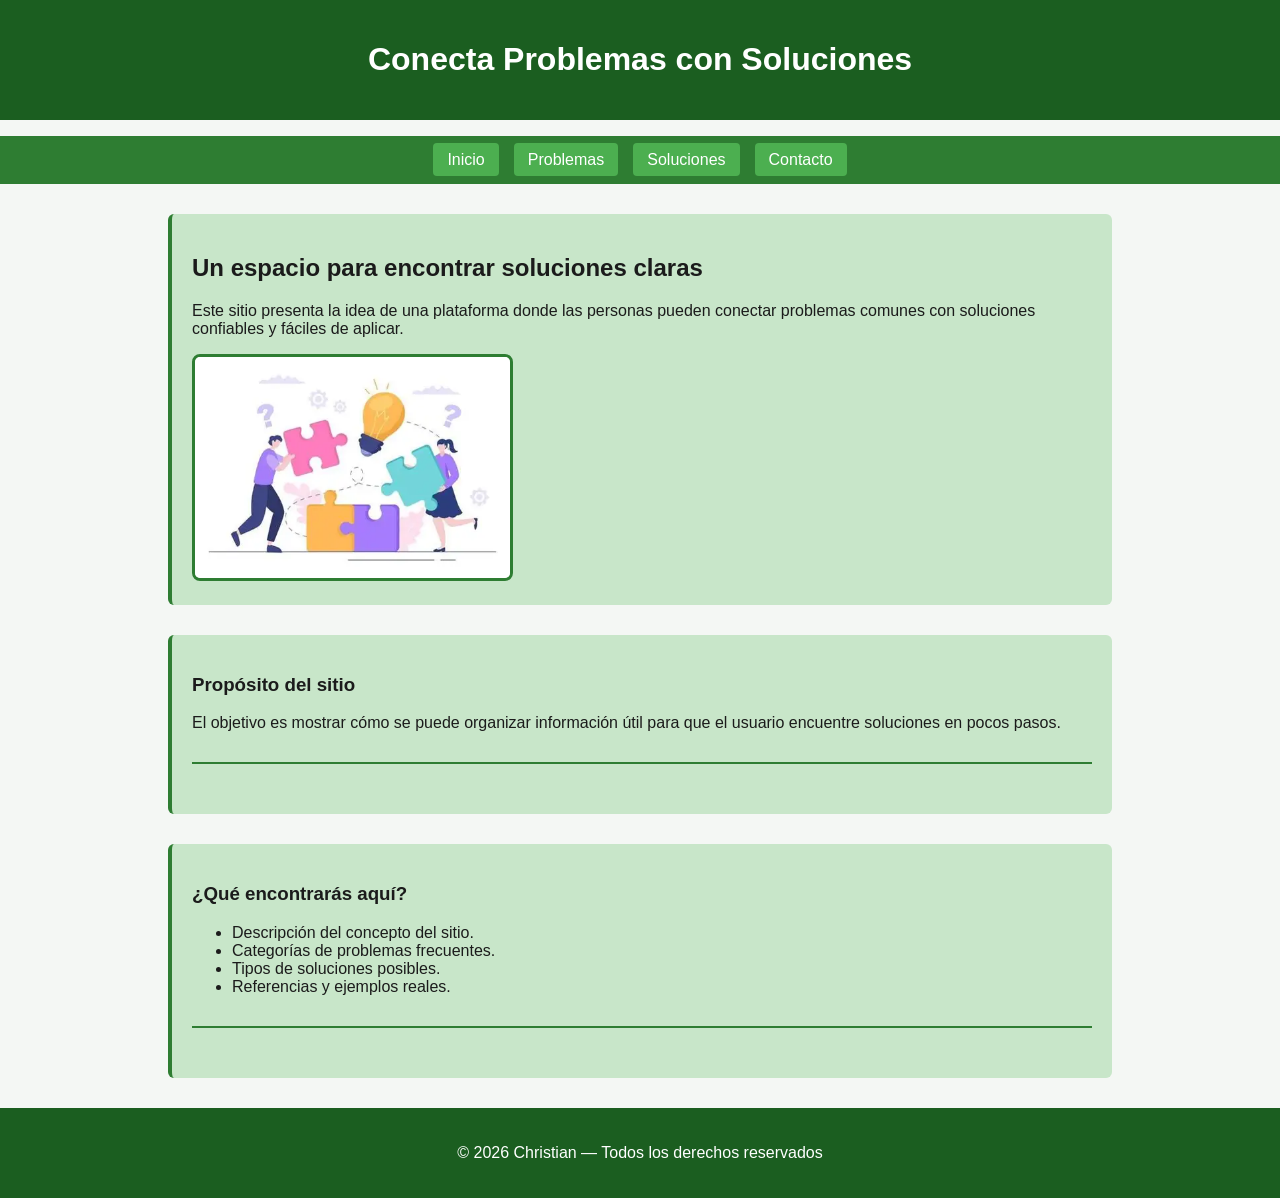
<file: index.html>
<!DOCTYPE html>
<html lang="es">
<head>
    <meta charset="UTF-8">
    <title>Conecta Problemas con Soluciones - Inicio</title>
    <link rel="stylesheet" href="styles.css">
</head>
<body>

<header>
    <h1>Conecta Problemas con Soluciones</h1>
</header>

<nav>
    <ul>
        <li><a href="index.html">Inicio</a></li>
        <li><a href="problemas.html">Problemas</a></li>
        <li><a href="soluciones.html">Soluciones</a></li>
        <li><a href="contactos.html">Contacto</a></li>
    </ul>
</nav>

<section>
    <h2>Un espacio para encontrar soluciones claras</h2>
    <p>Este sitio presenta la idea de una plataforma donde las personas pueden conectar problemas comunes con soluciones confiables y fáciles de aplicar.</p>
    <img src="OIP.webp" alt="Conecta Problemas con Soluciones">
</section>

<section>
    <h3>Propósito del sitio</h3>
    <p>El objetivo es mostrar cómo se puede organizar información útil para que el usuario encuentre soluciones en pocos pasos.</p>
    <hr>
</section>

<section>
    <h3>¿Qué encontrarás aquí?</h3>
    <ul>
        <li>Descripción del concepto del sitio.</li>
        <li>Categorías de problemas frecuentes.</li>
        <li>Tipos de soluciones posibles.</li>
        <li>Referencias y ejemplos reales.</li>
    </ul>
    <hr>
</section>

<footer>
    <p>© 2026 Christian — Todos los derechos reservados</p>
</footer>

</body>
</html>
</file>
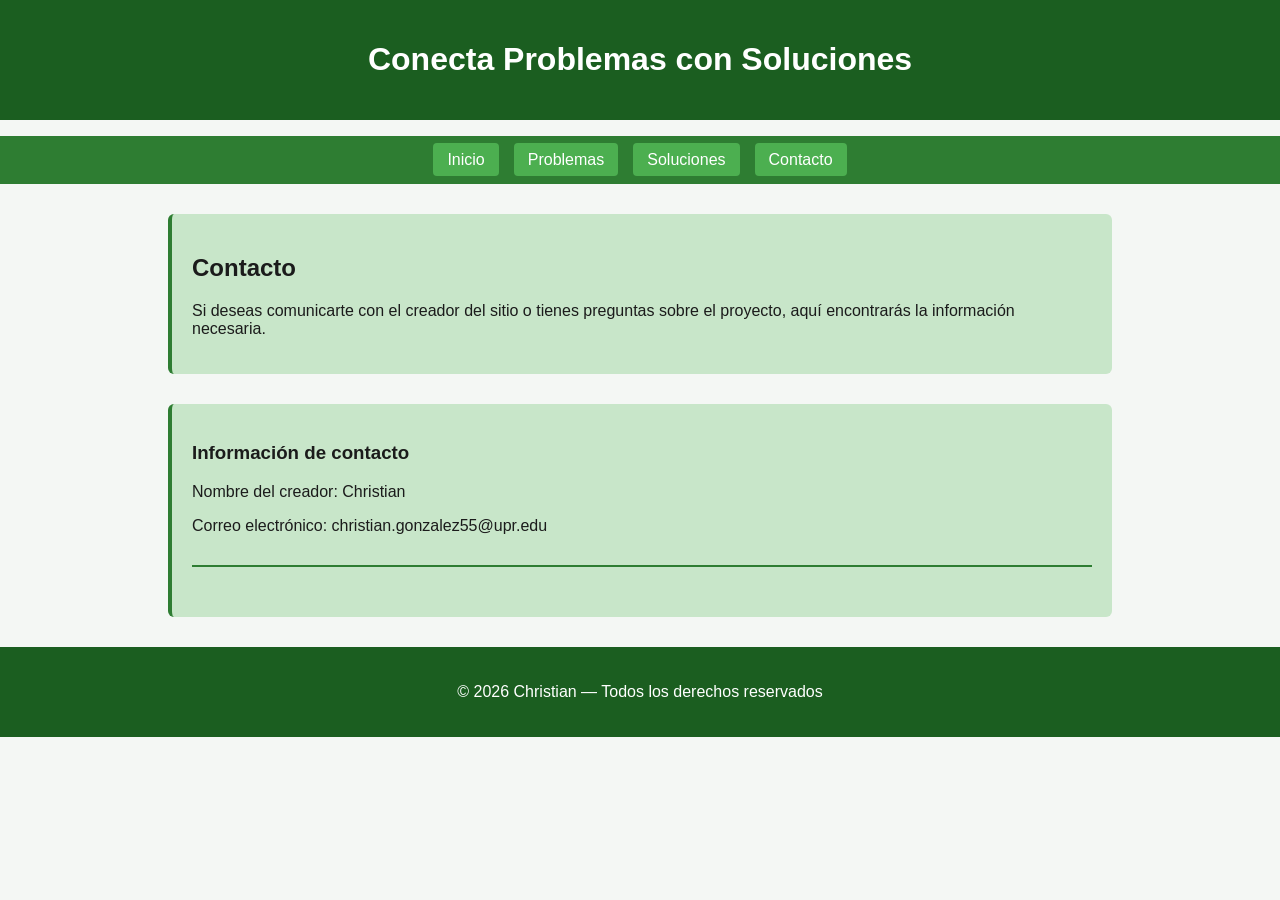
<file: contactos.html>
<!DOCTYPE html>
<html lang="es">
<head>
    <meta charset="UTF-8">
    <title>Contacto</title>
    <link rel="stylesheet" href="styles.css">
</head>
<body>

<header>
    <h1>Conecta Problemas con Soluciones</h1>
</header>

<nav>
    <ul>
        <li><a href="index.html">Inicio</a></li>
        <li><a href="problemas.html">Problemas</a></li>
        <li><a href="soluciones.html">Soluciones</a></li>
        <li><a href="contactos.html">Contacto</a></li>
    </ul>
</nav>

<section>
    <h2>Contacto</h2>
    <p>Si deseas comunicarte con el creador del sitio o tienes preguntas sobre el proyecto, aquí encontrarás la información necesaria.</p>
</section>

<section>
    <h3>Información de contacto</h3>
    <p>Nombre del creador: Christian</p>
    <p>Correo electrónico: christian.gonzalez55@upr.edu</p>
    <hr>
</section>

<footer>
    <p>© 2026 Christian — Todos los derechos reservados</p>
</footer>

</body>
</html>
</file>
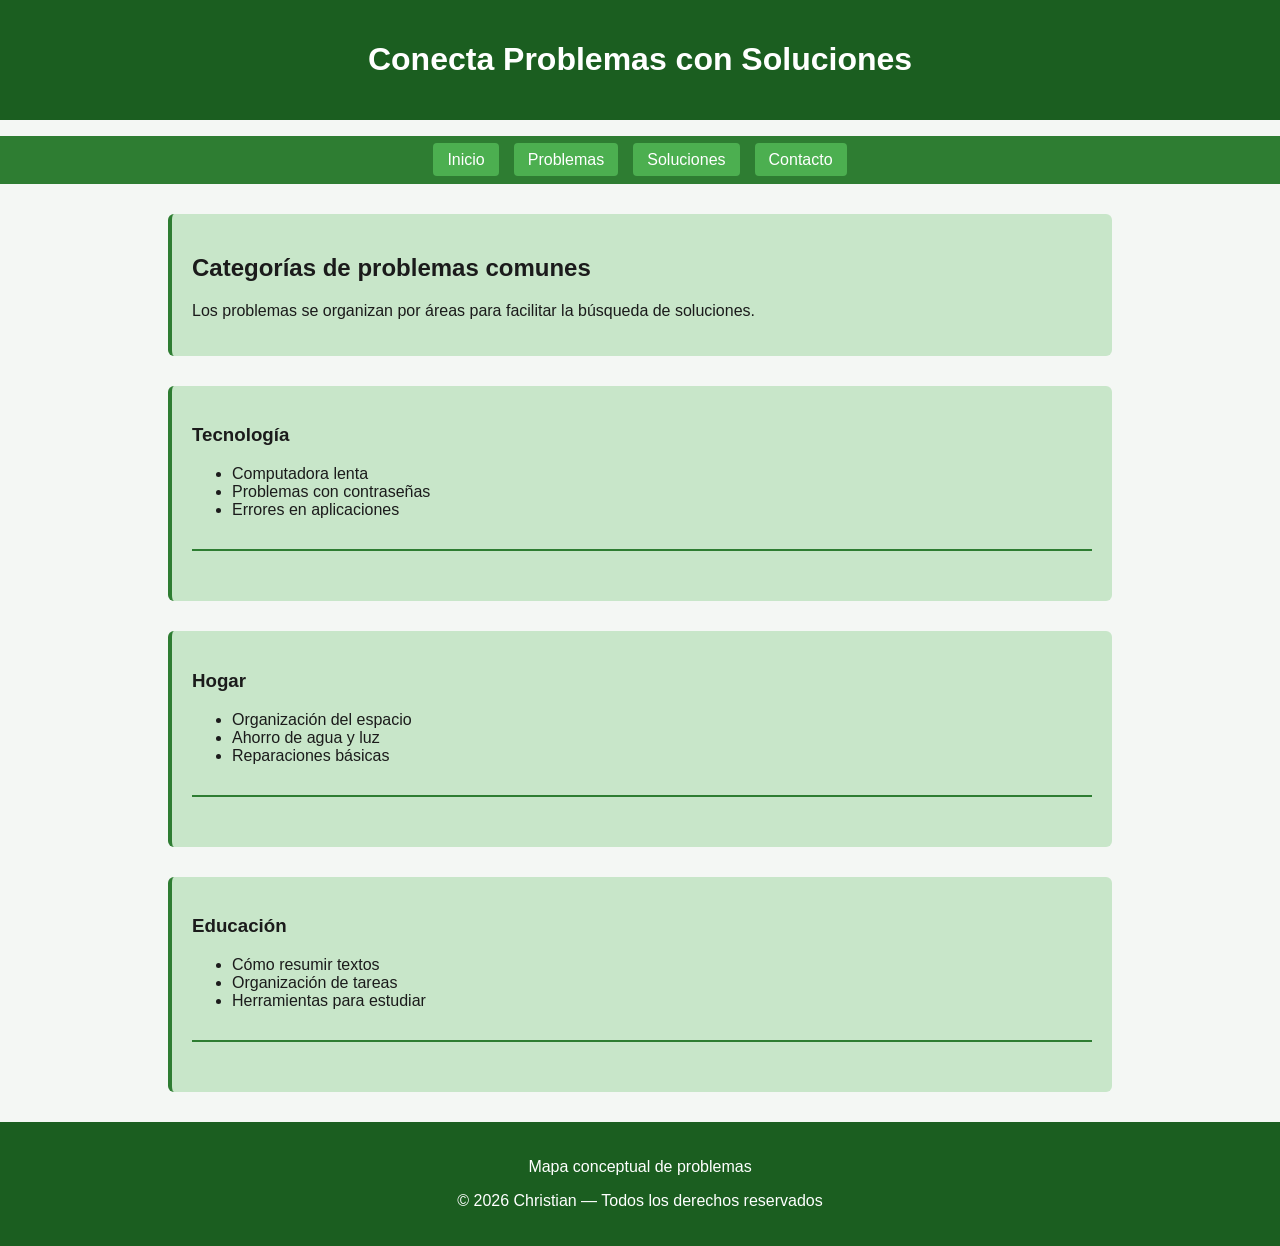
<file: problemas.html>
<!DOCTYPE html>
<html lang="es">
<head>
    <meta charset="UTF-8">
    <title>Problemas Comunes</title>
    <link rel="stylesheet" href="styles.css">
</head>
<body>

<header>
    <h1>Conecta Problemas con Soluciones</h1>
</header>

<nav>
    <ul>
        <li><a href="index.html">Inicio</a></li>
        <li><a href="problemas.html">Problemas</a></li>
        <li><a href="soluciones.html">Soluciones</a></li>
        <li><a href="contactos.html">Contacto</a></li>
    </ul>
</nav>

<section>
    <h2>Categorías de problemas comunes</h2>
    <p>Los problemas se organizan por áreas para facilitar la búsqueda de soluciones.</p>
</section>

<section>
    <h3>Tecnología</h3>
    <ul>
        <li>Computadora lenta</li>
        <li>Problemas con contraseñas</li>
        <li>Errores en aplicaciones</li>
    </ul>
    <hr>
</section>

<section>
    <h3>Hogar</h3>
    <ul>
        <li>Organización del espacio</li>
        <li>Ahorro de agua y luz</li>
        <li>Reparaciones básicas</li>
    </ul>
    <hr>
</section>

<section>
    <h3>Educación</h3>
    <ul>
        <li>Cómo resumir textos</li>
        <li>Organización de tareas</li>
        <li>Herramientas para estudiar</li>
    </ul>
    <hr>
</section>

<footer>
    <p>Mapa conceptual de problemas</p>
    <p>© 2026 Christian — Todos los derechos reservados</p>
</footer>

</body>
</html>
</file>
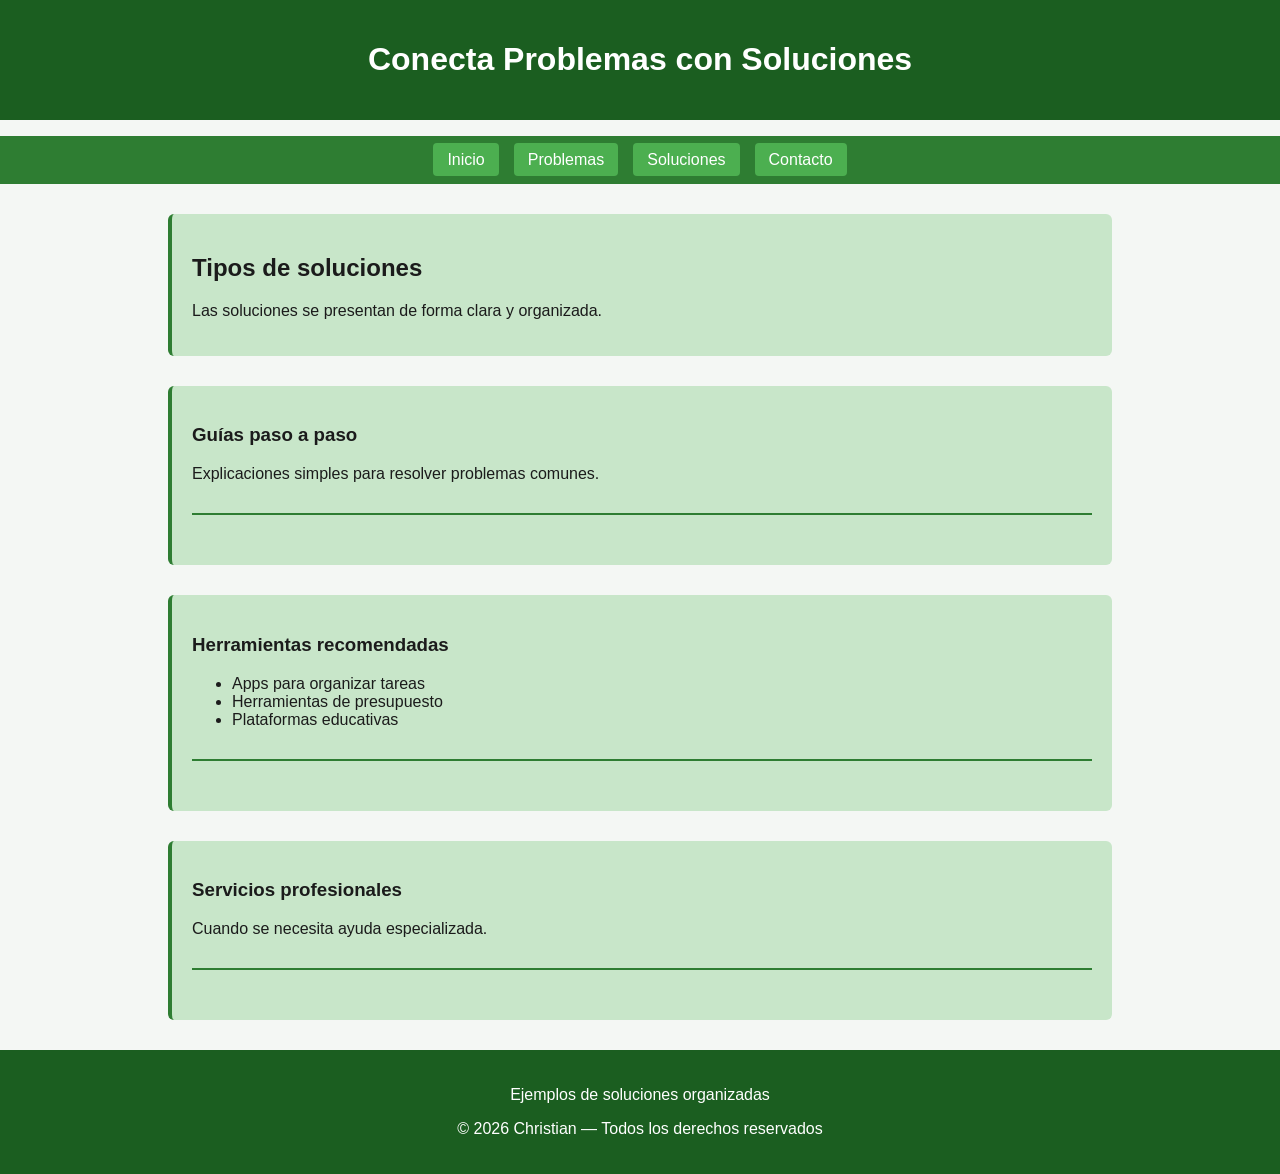
<file: soluciones.html>
<!DOCTYPE html>
<html lang="es">
<head>
    <meta charset="UTF-8">
    <title>Soluciones</title>
    <link rel="stylesheet" href="styles.css">
</head>
<body>

<header>
    <h1>Conecta Problemas con Soluciones</h1>
</header>

<nav>
    <ul>
        <li><a href="index.html">Inicio</a></li>
        <li><a href="problemas.html">Problemas</a></li>
        <li><a href="soluciones.html">Soluciones</a></li>
        <li><a href="contactos.html">Contacto</a></li>
    </ul>
</nav>

<section>
    <h2>Tipos de soluciones</h2>
    <p>Las soluciones se presentan de forma clara y organizada.</p>
</section>

<section>
    <h3>Guías paso a paso</h3>
    <p>Explicaciones simples para resolver problemas comunes.</p>
    <hr>
</section>

<section>
    <h3>Herramientas recomendadas</h3>
    <ul>
        <li>Apps para organizar tareas</li>
        <li>Herramientas de presupuesto</li>
        <li>Plataformas educativas</li>
    </ul>
    <hr>
</section>

<section>
    <h3>Servicios profesionales</h3>
    <p>Cuando se necesita ayuda especializada.</p>
    <hr>
</section>

<footer>
    <p>Ejemplos de soluciones organizadas</p>
    <p>© 2026 Christian — Todos los derechos reservados</p>
</footer>

</body>
</html>
</file>
<file: styles.css>
body {
    margin: 0;
    padding: 0;
    background-color: #f4f7f4;
    font-family: Arial, sans-serif;
    color: #1b1b1b;
}


header {
    background-color: #1b5e20;
    color: white;
    padding: 20px;
    text-align: center;
}


nav ul {
    list-style: none;
    display: flex;
    gap: 15px;
    padding: 15px;
    justify-content: center;
    background-color: #2e7d32;
}

nav a {
    color: white;
    text-decoration: none;
    padding: 8px 14px;
    background-color: #4caf50;
    border-radius: 4px;
}

nav a:hover {
    background-color: #66bb6a;
}


section {
    max-width: 900px;
    margin: 30px auto;
    padding: 20px;
    background-color: #c8e6c9;
    border-left: 4px solid #2e7d32;
    border-radius: 6px;
}


section img {
    width: 35%;
    float: center;
    border: 3px solid #2e7d32;
    border-radius: 8px;
}


hr {
    border: none;
    border-bottom: 2px solid #2e7d32;
    margin: 30px 0;
}


footer {
    background-color: #1b5e20;
    color: white;
    text-align: center;
    padding: 20px;
}
</file>
